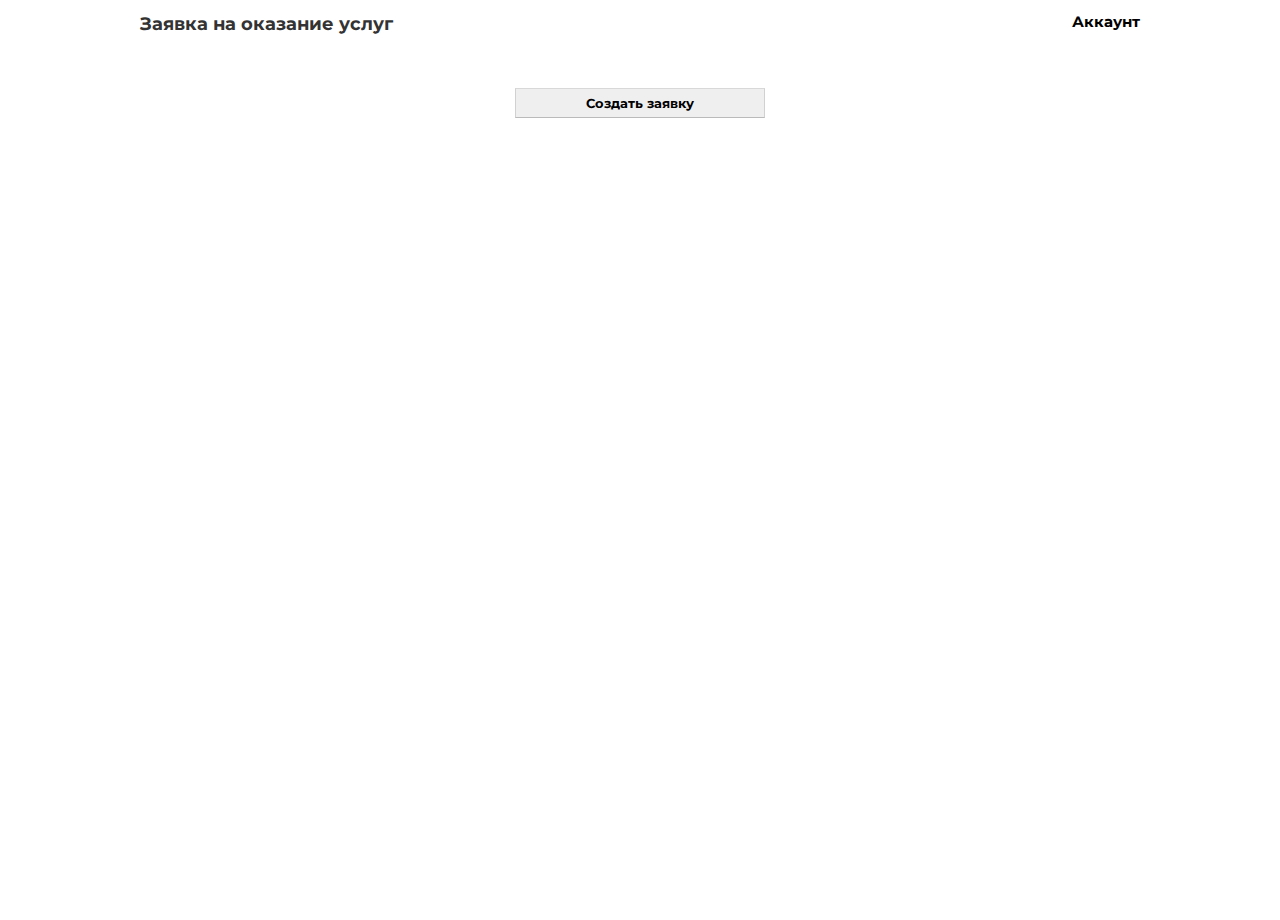
<file: index.html>
<!doctype html>
<html lang="ru">
<head>
  <meta charset="utf-8" />
  <title>Долг</title>
  <link rel="stylesheet" href="style.css" />
  <link href="https://fonts.googleapis.com/css2?family=Montserrat:wght@300&display=swap" rel="stylesheet">
</head>
<body>
  <div class="all_item">
    <div class="header">
      <h3 class="header_text">Заявка на оказание услуг</h3>
        
      <nav class="header_nav">
        <a href="#" class="nav_link">Аккаунт</a>
      </nav>
    </div>


    <div class="content_item">
      <nav class="nav">
        <a href="file:form/application_form.html" class="nav_link">
          <button class="button">Создать заявку</button>
        </a>
      </nav>
    </div>
  </div>

</body>
</html>
</file>
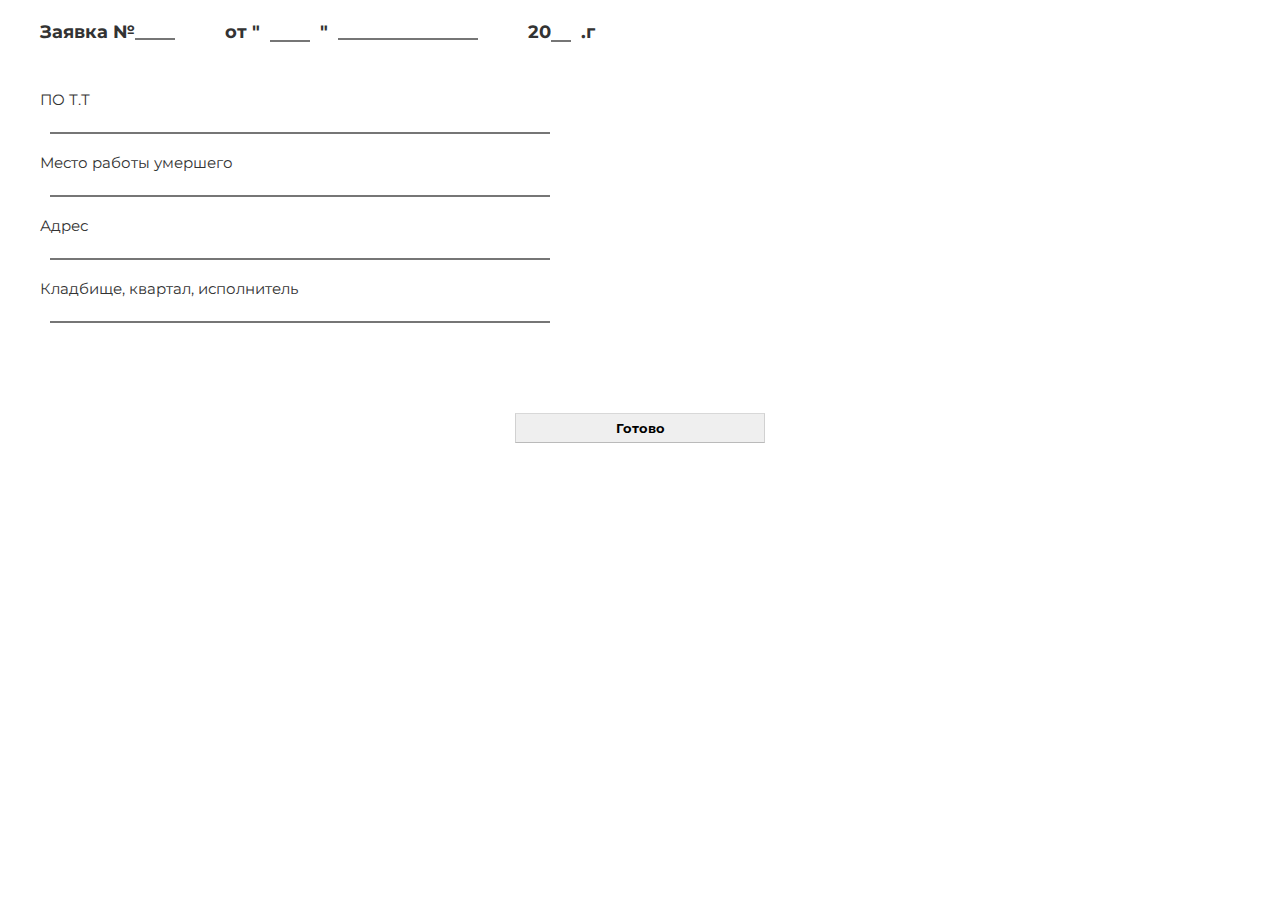
<file: form/application_form.html>
<!doctype html>
<html lang="ru">
<head>
  <meta charset="utf-8" />
  <title></title>
  <link rel="stylesheet" href="form_style.css" />
  <link href="https://fonts.googleapis.com/css2?family=Montserrat:wght@300&display=swap" rel="stylesheet">
</head>
<body>
  <div class="all_item">
    <div class="header">
      
      <h3>Заявка №</h3>
      <input class="number_input" type="" name="">
      
      <h3 class="date">от "<input class="number_input_date_day" type="" name="">"</h3>
      <input class="number_input_date_month" type="" name="">

      <h3 class="date">20<input class="number_input_date_year" type="" name="">.г</h3>
    </div>

    <div class="container_info">
      <div class="container_info_left">
        <p class="info_item">ПО Т.Т<input class="input_info" type="" name=""></p>
        <p class="info_item">Место работы умершего<input class="input_info" type="" name=""></p>
        <p class="info_item">Адрес<input class="input_info" type="" name=""></p>
        <p class="info_item">Кладбище, квартал, исполнитель <input class="input_info" type="" name=""></p>
      </div>
    </div>

    <nav class="nav">
      <a href="#" class="nav_link">
        <button class="button_ready">Готово</button>
      </a>
    </nav>
  </div>
</body>
</html>
</file>
<file: style.css>
body {
	margin: 0;
	font-family: 'Montserrat', sans-serif;

	font-size: 15px;
	line-height: 1.6;
	color: #333;
}

*,
*:before,
*:after {
	box-sizing: border-box;
}

h3, h5{
	margin: 0;
}

.all_item {
	width: 100%;
	max-width: 1200px;
	height: 100vh;

	margin: 10px auto;
}

.header {
	display: flex;
	justify-content: space-between;
}

.header_text {
	margin-left: 100px;
}

.header_nav {
	margin-right: 100px;
	font-weight: bold;
	color: #000;
}

.nav_link {
	color: #000;
	text-decoration: none;

	transform: color .2s linear;
}

.nav_link:hover {
	color: #C76693;
}

.nav {
	margin: 0 auto;
	width: 250px;
	height: 30px;
	margin: 50px auto;
}


.button {;
	width: 100%;
	height: 100%;
	font-family: 'Montserrat', sans-serif;
	font-weight: bold;

	border-color: rgb(216, 216, 216) rgb(209, 209, 209) rgb(186, 186, 186);
	border-style: solid;
	border-width: 1px;
}

.button:hover{
	background: #ccc;
}
.button:focus {
  outline: none;
  box-shadow: 0 0 0 4px #cbd6ee;
}
</file>
<file: form/form_style.css>
body {
	margin: 0;
	font-family: 'Montserrat', sans-serif;

	font-size: 15px;
	line-height: 1.6;
	color: #333;
}

*,
*:before,
*:after {
	box-sizing: border-box;
}


.header {
	display: flex;
	align-items: center;
	width: 100%;
	max-width: 1200px;

	margin: 0 auto;
}

.number_input {
	border-width: 0px 0px 2px 0px;
	width: 40px;
	height: 16px;
}

.date {
	margin-left: 50px;
}

.number_input_date_month { 
	border-width: 0px 0px 2px 0px;
	margin-left: 10px;
	width: 140px	;
	height: 16px;
 }

 .number_input_date_day {
 	border-width: 0px 0px 2px 0px;
	width: 40px;
	height: 16px;
 	margin: 0 10px 0 10px;
 }

 .number_input_date_year {
 	font-size: 16px;
 	border-width: 0px 0px 2px 0px;
	width: 20px;
	height: 16px;
 	margin: 0 10px 0 0px;
 }

.container_info{
	display: flex;
	justify-content: space-between;
 	width: 100%;
 	max-width: 1200px;
 	height: 300px;

 	margin: 0 auto;
 }

 .container_info_left {
 	display: block;
 	width: 500px;
 	margin-top: 10px;
 }

.input_info {
	width: 100%;
	height: 16px;
	border-width: 0px 0px 2px 0px;
	margin-left: 10px;
}

.nav {
	margin: 0 auto;
	width: 250px;
	height: 30px;
	margin: 50px auto;
}

.nav_link {
	color: #000;
	text-decoration: none;

	transform: color .2s linear;
}

.button_ready {
	width: 100%;
	height: 100%;
	font-family: 'Montserrat', sans-serif;
	font-weight: bold;

	border-color: rgb(216, 216, 216) rgb(209, 209, 209) rgb(186, 186, 186);
	border-style: solid;
	border-width: 1px;
}

.button_ready:hover{
	background: #ccc;
}
.button_ready:focus {
  outline: none;
  box-shadow: 0 0 0 4px #cbd6ee;
}
</file>
